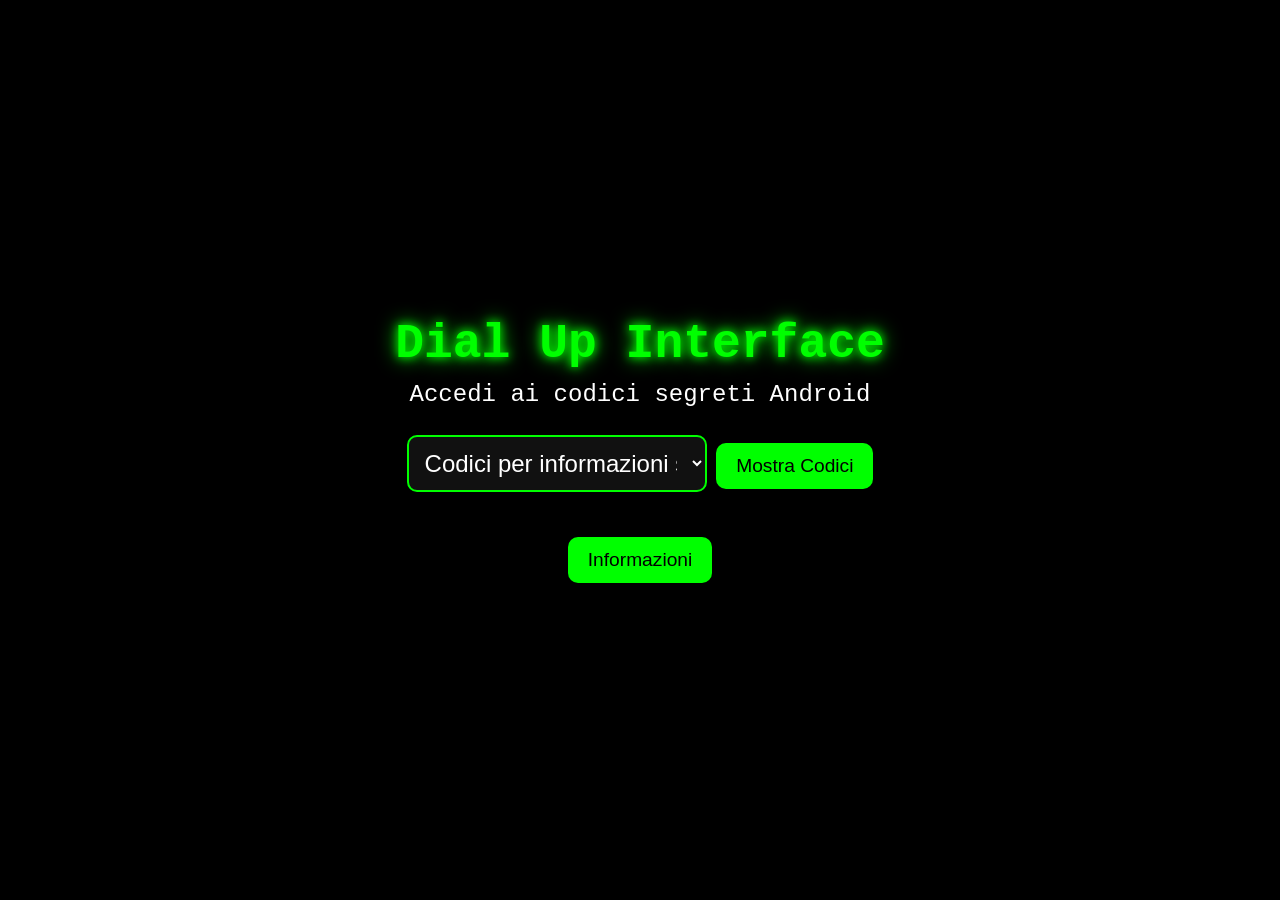
<file: index.html>
<!DOCTYPE html>
<html lang="it">
<head>
    <meta charset="UTF-8">
    <meta name="viewport" content="width=device-width, initial-scale=1.0">
    <meta http-equiv="X-UA-Compatible" content="ie=edge">
    <title>Dial Up Interface - Matrix Style</title>
    <style>
        /* Variabili per i colori Matrix */
        :root {
            --primary-color: #00ff00; /* Verde puro */
            --background-color: #000000; /* Sfondo nero */
            --text-color: #ffffff; /* Testo bianco */
            --font-family: 'Courier New', monospace;
            --button-hover: #33cc33; /* Verde scuro per hover */
            --modal-bg-color: #111; /* Sfondo scuro per la modale */
            --modal-text-color: #00ff00; /* Testo verde per la modale */
            --border-radius: 10px; /* Raggio bordi */
            --button-padding: 12px 20px; /* Padding dei bottoni */
            --button-font-size: 1.2em;
            --transition-speed: 0.3s; /* Velocità delle animazioni */
        }

        * {
            margin: 0;
            padding: 0;
            box-sizing: border-box;
        }

        body {
            background-color: var(--background-color);
            color: var(--text-color);
            font-family: var(--font-family);
            display: flex;
            justify-content: center;
            align-items: center;
            height: 100vh;
            overflow: hidden;
        }

        .container {
            display: flex;
            flex-direction: column;
            align-items: center;
            text-align: center;
            width: 80%;
            max-width: 1200px;
        }

        header h1 {
            font-size: 3em;
            margin-bottom: 10px;
            color: var(--primary-color);
            text-shadow: 0 0 10px var(--primary-color), 0 0 20px var(--primary-color);
            animation: flicker 2s infinite;
        }

        @keyframes flicker {
            0% { text-shadow: 0 0 10px var(--primary-color), 0 0 20px var(--primary-color); }
            50% { text-shadow: none; }
            100% { text-shadow: 0 0 10px var(--primary-color), 0 0 20px var(--primary-color); }
        }

        .subheading {
            font-size: 1.5em;
            color: var(--text-color);
        }

        .menu {
            margin-top: 20px;
        }

        select {
            font-size: 1.5em;
            padding: 12px;
            border: 2px solid var(--primary-color);
            background-color: #111;
            color: var(--text-color);
            border-radius: var(--border-radius);
            width: 300px;
            transition: background-color var(--transition-speed), border-color var(--transition-speed);
        }

        select:hover {
            background-color: #111;
            border-color: var(--button-hover);
        }

        button {
            padding: var(--button-padding);
            background-color: var(--primary-color);
            color: #000;
            border: none;
            border-radius: var(--border-radius);
            cursor: pointer;
            font-size: var(--button-font-size);
            transition: background-color var(--transition-speed), transform var(--transition-speed);
            margin-top: 15px;
        }

        button:hover {
            background-color: var(--button-hover);
            transform: scale(1.05);
        }

        .code-display {
            margin-top: 30px;
            width: 100%;
            display: flex;
            flex-direction: column;
            align-items: center;
        }

        .code-display ul {
            list-style-type: none;
            padding: 0;
            margin: 0;
            width: 100%;
        }

        .code-display li {
            background-color: #111;
            color: var(--primary-color);
            padding: 15px;
            margin: 10px 0;
            border-radius: var(--border-radius);
            cursor: pointer;
            font-size: 1.5em;
            box-shadow: 0 0 10px var(--primary-color);
            transition: transform var(--transition-speed), box-shadow var(--transition-speed);
        }

        .code-display li:hover {
            transform: scale(1.05);
            box-shadow: 0 0 20px var(--primary-color);
        }

        /* Modale per il dettaglio del codice */
        .modal {
            position: fixed;
            top: 0;
            left: 0;
            width: 100%;
            height: 100%;
            background-color: rgba(0, 0, 0, 0.8);
            display: none;
            justify-content: center;
            align-items: center;
            z-index: 1000;
            animation: fadeIn 0.5s ease-in-out;
        }

        @keyframes fadeIn {
            0% { opacity: 0; }
            100% { opacity: 1; }
        }

        .modal-content {
            background-color: var(--modal-bg-color);
            color: var(--modal-text-color);
            padding: 30px;
            border-radius: 20px;
            width: 500px;
            text-align: center;
            animation: slideUp 0.5s ease-out;
        }

        @keyframes slideUp {
            0% { transform: translateY(20px); opacity: 0; }
            100% { transform: translateY(0); opacity: 1; }
        }

        .close {
            color: var(--modal-text-color);
            font-size: 1.5em;
            position: absolute;
            top: 10px;
            right: 20px;
            cursor: pointer;
        }

        #description {
            font-size: 1.4em;
            margin-top: 20px;
            margin-bottom: 20px;
            text-align: left;
            font-weight: 500;
        }

        .apply-code-button {
            padding: var(--button-padding);
            background-color: var(--primary-color);
            color: #000;
            border: none;
            border-radius: var(--border-radius);
            cursor: pointer;
            font-size: 1.5em;
            margin-top: 20px;
            width: 100%;
        }

        .apply-code-button:hover {
            background-color: var(--button-hover);
            transform: scale(1.05);
        }

    </style>
</head>
<body>
    <div class="container">
        <!-- Header -->
        <header>
            <h1>Dial Up Interface</h1>
            <p class="subheading">Accedi ai codici segreti Android</p>
        </header>

        <!-- Menu principale -->
        <section class="menu">
            <select id="code-category">
                <option value="info">Codici per informazioni sul telefono</option>
                <option value="settings">Codici per gestione impostazioni</option>
                <option value="troubleshooting">Codici di diagnostica</option>
                <option value="calls">Codici per gestione chiamate</option>
                <option value="specific">Codici per dispositivi specifici</option>
            </select>
            <button id="show-code">Mostra Codici</button>
        </section>

        <!-- Area di visualizzazione codici -->
        <section id="code-display" class="code-display">
            <!-- I codici verranno visualizzati dinamicamente qui -->
        </section>

        <!-- Modale per i dettagli del codice -->
        <div class="modal" id="code-modal">
            <div class="modal-content">
                <span class="close" id="close-modal">&times;</span>
                <h2>Codice Dettagliato</h2>
                <p id="description">Descrizione dettagliata del codice...</p>
                <button id="apply-code" class="apply-code-button">Applica Codice</button>
            </div>
        </div>

        <!-- Footer -->
        <footer>
            <button id="info-button">Informazioni</button>
        </footer>
    </div>

    <script>
        document.addEventListener("DOMContentLoaded", function () {
            const codeCategorySelect = document.getElementById("code-category");
            const showCodeButton = document.getElementById("show-code");
            const codeDisplayArea = document.getElementById("code-display");
            const codeModal = document.getElementById("code-modal");
            const closeModalButton = document.getElementById("close-modal");
            const applyCodeButton = document.getElementById("apply-code");
            const descriptionElement = document.getElementById("description");

            const codes = {
    info: [
        { code: "*#*#2663#*#*", description: "Display touchscreen version information" },
        { code: "*#*#44336#*#*", description: "Display build time" },
        { code: "*#*#3264#*#*", description: "Check your RAM version" },
        { code: "*#*#1111#*#*", description: "Display FTA software version" },
        { code: "*#*#2222#*#*", description: "Display FTA hardware version" },
        { code: "*#06#", description: "View IMEI number" },
        { code: "*#*#232337#*#*", description: "View Bluetooth device address" },
        { code: "*#*#232338#*#*", description: "Display Wi-Fi network's MAC address" },
        { code: "*#*#4986*2650468#*#*", description: "View phone firmware information" },
        { code: "*#*#34971539#*#*", description: "View camera firmware information" },
        { code: "*#*#1234#*#*", description: "View firmware information including PDA software version" },
        { code: "*#03#", description: "View NAND flash serial number" },
    ],
    settings: [
        { code: "*#*#7594#*#*", description: "Change power button behavior" },
        { code: "*#*#197328640#*#*", description: "Access Service Mode for tests and settings" },
        { code: "*#3282*727336*#", description: "View storage and data consumption information" },
        { code: "*#*#4636#*#*", description: "Display battery, WLAN, and usage statistics" },
        { code: "*#*#225#*#*", description: "Display calendar data stored on your phone" },
        { code: "*#2263#", description: "Display RF band selection" },
        { code: "*3282#", description: "Receive SMS message with billing information" },
        { code: "*#0*#", description: "Enter test mode (only available on some devices)" },
        { code: "*#*#273282*255*663282*#*#*", description: "Make a backup of your media files" },
        { code: "*#*#7780#*#*", description: "Factory reset your Android phone (removes all personal data)" },
    ],
    troubleshooting: [
        { code: "*#*#1472365#*#*", description: "Perform a GPS test" },
        { code: "*#*#2664#*#*", description: "Test touch-screen functionality" },
        { code: "*#*#526#*#*", description: "Perform a WLAN test" },
        { code: "*#*#232331#*#*", description: "Test Bluetooth functionality" },
        { code: "*#*#7262626#*#*", description: "Perform a field test" },
        { code: "*#*#0842#*#*", description: "Test vibration and backlight" },
        { code: "*#*#0283#*#*", description: "Perform a packet loopback test" },
        { code: "*#*#0588#*#*", description: "Perform a proximity sensor test" },
        { code: "*#*#0673#*#* or *#*#0289#*#*", description: "Perform an audio and melody test" },
        { code: "*#0782*#", description: "Perform a real-time clock test" },
        { code: "#*#426#*#", description: "Run Google Play Services diagnostics" },
        { code: "*#0589#", description: "Perform a light sensor test" },
        { code: "*#0228#", description: "Check your battery status and details" },
        { code: "*#7284#", description: "Access USB I2C mode control" },
        { code: "*#872564#", description: "Access USB logging control" },
        { code: "*#745#", description: "Open the RIL dump menu" },
        { code: "*#746#", description: "Open the Debug dump menu" },
        { code: "*#9900#", description: "Access System dump mode" },
        { code: "*#3214789#", description: "Display the GCF mode status" },
        { code: "*#9090#", description: "Display diagnostic configuration" },
        { code: "*#7353#", description: "Open the Quick test menu" },
    ],
    calls: [
        { code: "*#67#", description: "Display call forwarding information" },
        { code: "*#61#", description: "Check the duration of call forwarding" },
        { code: "*31#", description: "Turn on caller ID" },
        { code: "#31#", description: "Turn off caller ID" },
        { code: "*43#", description: "Turn on call waiting" },
        { code: "#43#", description: "Turn off call waiting" },
        { code: "*5005*7672#", description: "View your SMS message center number" },
        { code: "#21#", description: "Display the call forwarding status for all types of calls" },
    ],
    specific: [
        { code: "7764726", description: "Open hidden services menu (Motorola Droid)" },
        { code: "1809#*990#", description: "Open hidden services menu (LG Optimus 2x)" },
        { code: "3845#*920#", description: "Open hidden services menu (LG Optimus 3D)" },
        { code: "*#0*#", description: "Open hidden services menu (Samsung Galaxy S3)" },
        { code: "*#011#", description: "Display network connection and serving cell information (Samsung phones)" },
        { code: "*#*#8736364#*#*", description: "Factory reset hidden menu (Xiaomi)" },
        { code: "*#*#34971539#*#*", description: "Access camera firmware (Samsung)" },
        { code: "*#2222#", description: "View device information (Samsung)" },
        { code: "*#*#0283#*#*", description: "Enable loopback test (Samsung)" },
        { code: "288833", description: "Samsung test menu" },
        { code: "*#44336#", description: "Display build information (Nexus/Pixel devices)" },
        { code: "*#0000#", description: "Access software version (Nokia)" },
    ]
};

            // Mostra i codici per la categoria selezionata
            function displayCodes(category) {
                const selectedCodes = codes[category];
                codeDisplayArea.innerHTML = "";
                selectedCodes.forEach(code => {
                    const listItem = document.createElement("li");
                    listItem.textContent = code.code;
                    listItem.addEventListener("click", () => showCodeDetails(code));
                    codeDisplayArea.appendChild(listItem);
                });
            }

            // Mostra i dettagli del codice selezionato nella modale
            function showCodeDetails(code) {
                descriptionElement.textContent = code.description;
                codeModal.style.display = "flex";
            }

            // Chiudi la modale
            closeModalButton.addEventListener("click", function () {
                codeModal.style.display = "none";
            });

            // Esegui il codice (simulato come un alert in questo caso)
            applyCodeButton.addEventListener("click", function () {
                alert("Codice applicato: " + descriptionElement.textContent);
            });

            // Mostra i codici quando viene cliccato il pulsante "Mostra Codici"
            showCodeButton.addEventListener("click", function () {
                const selectedCategory = codeCategorySelect.value;
                displayCodes(selectedCategory);
            });
        });
    </script>
</body>
</html>
</file>
